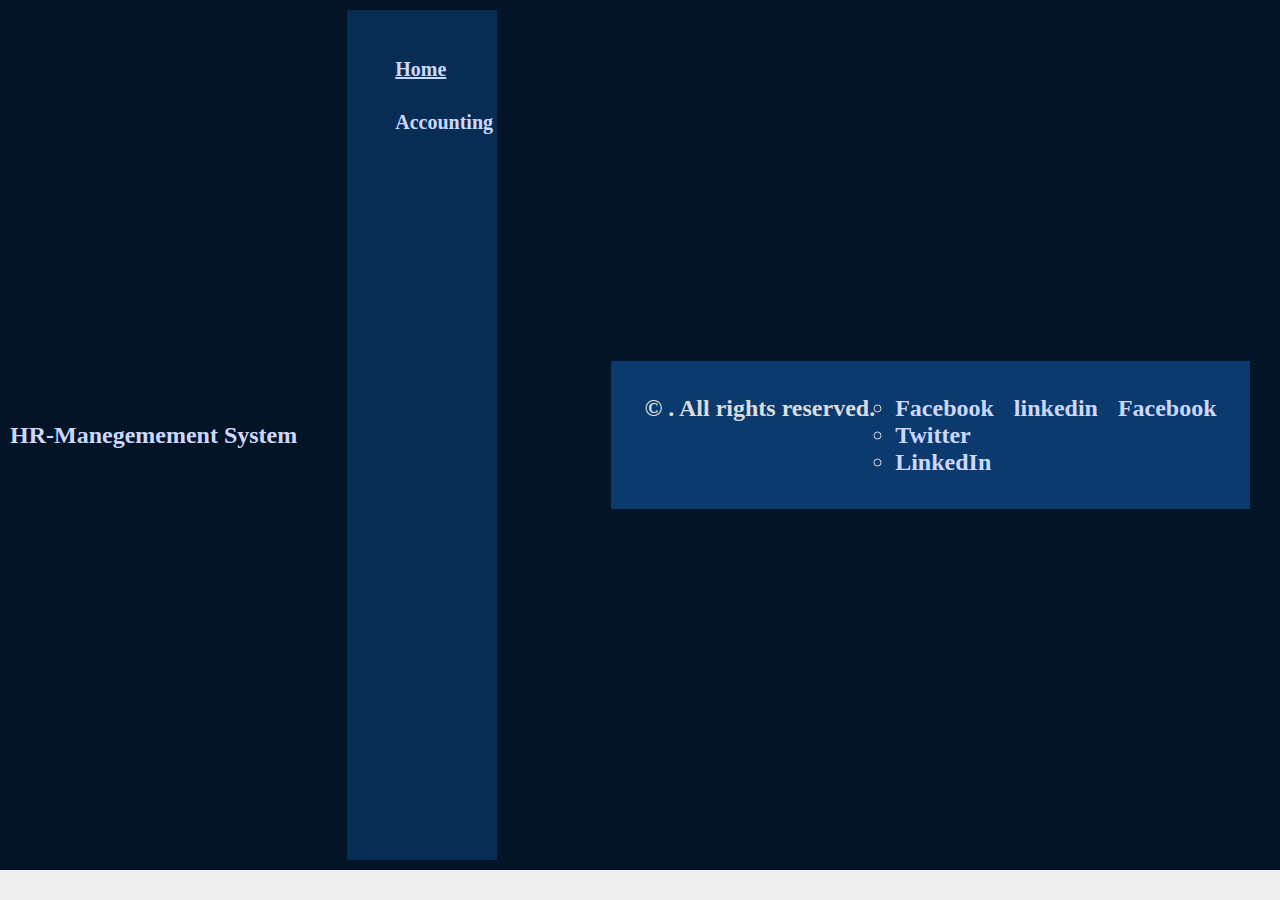
<file: index.html>
<!DOCTYPE html>
<html lang="en">

<head>
    <meta charset="UTF-8">
    <meta http-equiv="X-UA-Compatible" content="IE=edge">
    <meta name="viewport" content="width=device-width, initial-scale=1.0">
    <meta name="description"
        content="HR management system for a company, where they can organize their employees with their information and filter them.">
    <title>HR Management System - Home</title>
    <link rel="stylesheet" href="styling.css">
</head>

<body>

    <header>
        <h2 class="page_title">
                HR-Manegemement System

  <p id="info" >
    <header>
        <h2 class="page_title">

        </h2>
    </header>
    <main>
        <aside class="sidebar">
            <ul>
                <li>
                    <a href="index.html"><u>Home</u></a>
                </li>
                <li>
                    <a href="accounting.html">Accounting</a>
                </li>
            </ul>
        </aside>
        <section class="main_body">

            <article id="employee-info">
            </article>

        </section>
    </main>
    <footer>
        <ul class="social_links">

            <p>&copy; . All rights reserved.</p>
            <ul>
                <li><a href="https://www.facebook.com">Facebook</a></li>
                <li><a href="https://www.twitter.com">Twitter</a></li>
                <li><a href="https://www.linkedin.com">LinkedIn</a></li>
            </ul>
         

            <li>
                <a href="https://www.linkedin.com/in/hadeel-abuzayed-64b3ab20">
                    linkedin
                </a>
            </li>
            <li>
                <a href="https://www.facebook.com/profile.php?id=100006556069074&mibextid=ZbWKwL">
                    Facebook
                </a>
            </li>
        </ul>

    </footer>
    <script src="app.js"></script>

   </p>

</body>

</html>
</file>
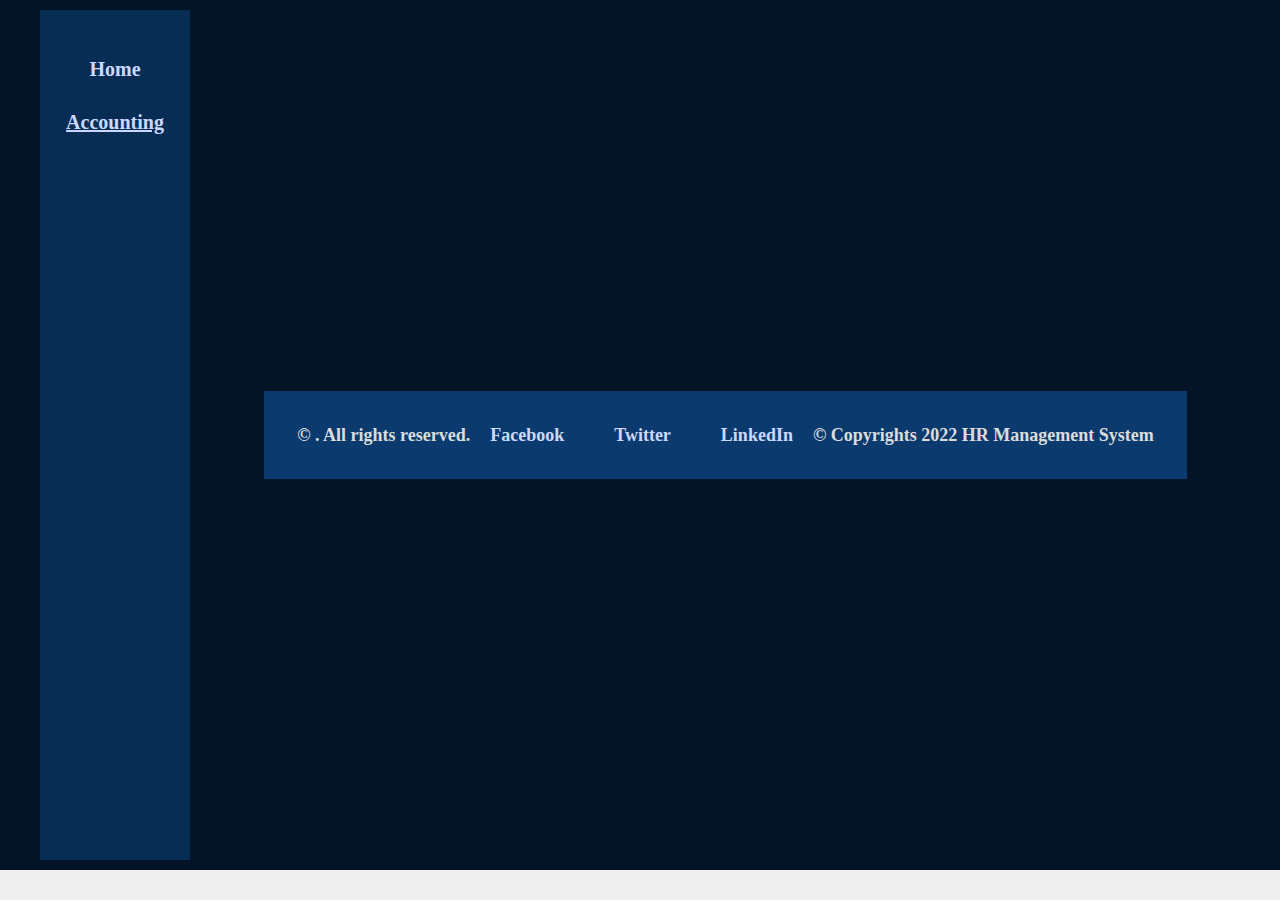
<file: accounting.html>
<!DOCTYPE html>
<html lang="en">

<head>
    <meta charset="UTF-8">
    <meta http-equiv="X-UA-Compatible" content="IE=edge">
    <meta name="viewport" content="width=device-width, initial-scale=1.0">
    <meta name="description"


     content="HR management system for a company, where they can organize their employees with their information and filter them.">

    <title>HR Management System - Accounting</title>
    <link rel="stylesheet" href="styling2.css">
</head>

<body>

    <header>
        <h2 class="page_title">

    
    <header>
        <h2 class="page_title">


        </h2>
    </header>
    <main>
        <aside class="sidebar">
            <ul>
                <li>
                    <a href="index.html">Home</a>
                </li>
                <li>
                    <a href="accounting.html"><u>Accounting</u></a>
                </li>
            </ul>
        </aside>
        <section class="main_body"></section>
    </main>

  
        <footer>
            <ul class="social_links">
                <p>&copy; . All rights reserved.</p>
                <ul>
                    <li><a href="https://www.facebook.com">Facebook</a></li>
                    <li><a href="https://www.twitter.com">Twitter</a></li>
                    <li><a href="https://www.linkedin.com">LinkedIn</a></li>
                </ul>
        
                <p>
                    &copy; Copyrights 2022 HR Management System
                </p>

    </footer>
    <script src="app.js"></script>
</body>

</html>
</file>
<file: styling.css>
* {
    margin: 0;
    padding: 0;
    box-sizing: border-box;
}

html {
    background-color: rgb(239, 239, 239);
}

body {
    display: flex;
    flex-direction: column;
}

header {
    color: rgb(204, 216, 255);
    background-color: rgb(3, 20, 38);
    padding: 10px;
    display: flex;
    gap: 150px;
}

a {
    text-decoration: none;
    font-weight: bold;
    color: rgb(204, 216, 255);
}

.social_links {
    list-style: none;
    display: flex;
    gap: 20px;
}

.social_links li a {
    display: flex;
    align-items: center;
    gap: 5px;
}

.social_links li a:hover {
    text-decoration: underline;
}

.page_title {
    display: flex;
    gap: 10px;
    align-items: center;
}

main {
    min-height: calc(100vh - 50px);
    color: rgb(8, 45, 84);
    display: flex;
}

.sidebar {
    width: 15%;
    background-color: rgb(8, 45, 84);
    min-width: 150px;
    padding: 48px;
}

.sidebar ul {
    display: flex;
    flex-direction: column;
    gap: 30px;
    font-size: 20px;
}

.sidebar ul li a:hover {
    text-decoration: underline;
}

.main_body {
    padding-top: 20px;
    padding-bottom: 20px;
    padding-left: 30px;
    padding-right: 30px;
}

footer {
    padding: 25pt;
    background-color: rgb(10, 58, 110);
    color: rgb(220, 220, 220);
    display: flex;
    justify-content: space-between;
    align-items: center;
}
</file>
<file: styling2.css>
* {
    margin: 0;
    padding: 0;
    box-sizing: border-box;
}

html {
    background-color: rgb(239, 239, 239);
}

body {
    display: flex;
    flex-direction: column;
}

header {
    color: rgb(204, 216, 255);
    background-color: rgb(3, 20, 38);
    padding: 10px;
    display: flex;
    gap: 150px;
}

header ul {
    list-style: none;
    display: flex;
    gap: 50px;
    align-items: center;
    font-size: 18px;
}

a {
    text-decoration: none;
    font-weight: bold;
    color: rgb(204, 216, 255);
}

.social_links {
    list-style: none;
    display: flex;
    gap: 20px;
}

.social_links li a {
    display: flex;
    align-items: center;
    gap: 5px;
}

.social_links li a:hover {
    text-decoration: underline;
}

.page_title {
    display: flex;
    gap: 10px;
    align-items: center;
}

main {
    min-height: calc(100vh - 50px);
    color: rgb(8, 45, 84);
    display: flex;
}

.sidebar {
    width: 15%;
    background-color: rgb(8, 45, 84);
    min-width: 150px;
    padding: 48px;
}

.sidebar ul {
    display: flex;
    flex-direction: column;
    gap: 30px;
    font-size: 20px;
}

.sidebar ul li a:hover {
    text-decoration: underline;
}

.main_body {
    padding: 10px;
}

footer {
    padding: 25pt;
    background-color: rgb(10, 58, 110);
    color: rgb(220, 220, 220);
    display: flex;
    justify-content: space-between;
    align-items: center;
}
</file>
